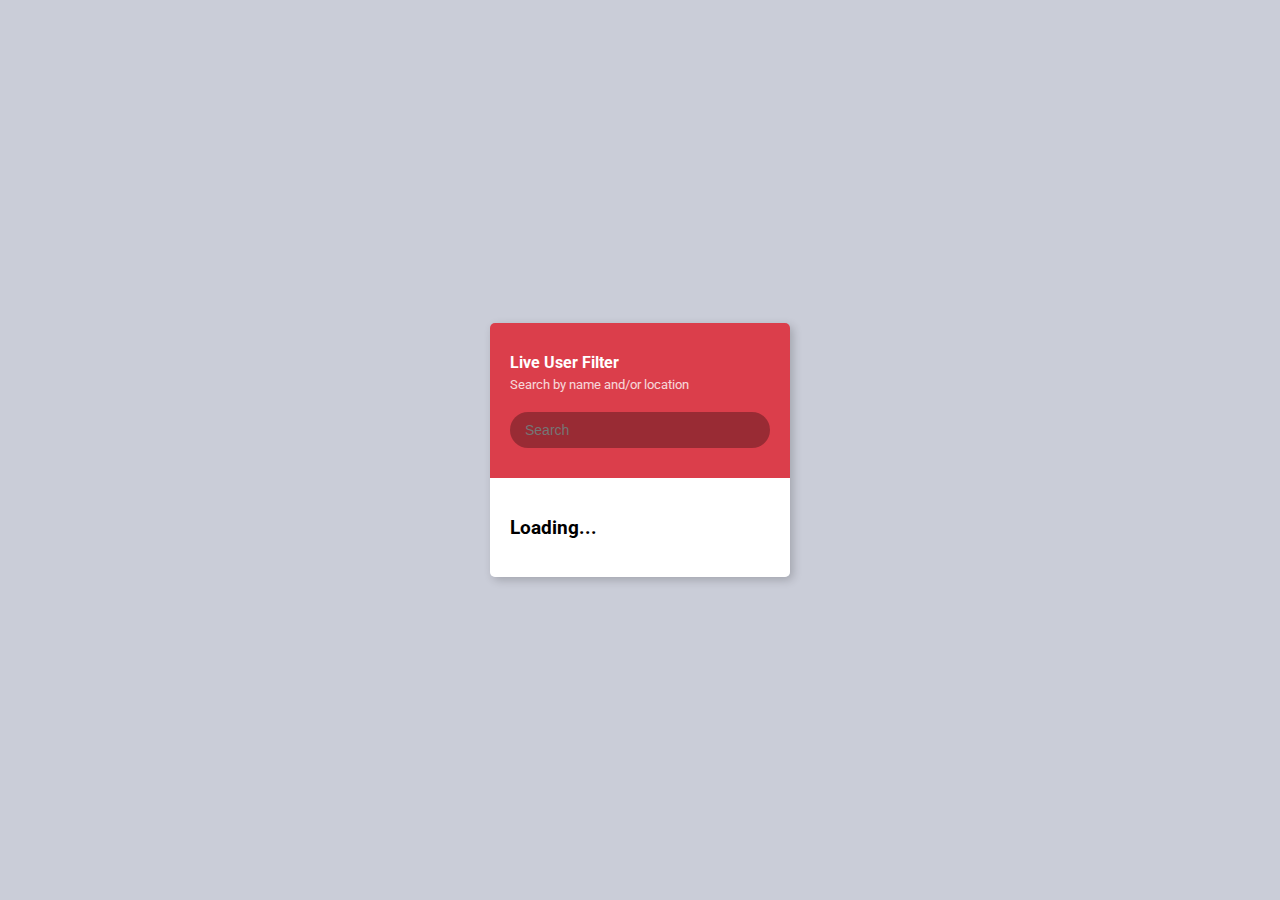
<file: [04] Live filter/index.html>
<!DOCTYPE html>
<html lang="en">
<head>
  <meta charset="UTF-8">
  <meta http-equiv="X-UA-Compatible" content="IE=edge">
  <meta name="viewport" content="width=device-width, initial-scale=1.0">
  <title>Live filter</title>
  <!-- CSS style sheet -->
  <link rel="stylesheet" href="./style.css">
</head>
<body>

  <!-- Container -->
  <div class="container">

    <!-- Header of the search -->
    <header class="header">
      <h4 class="title">
        Live User Filter
      </h4>
      <small class="subtitle">
        Search by name and/or location
      </small>
      <input type="text" id="filter" placeholder="Search">
    </header>

    <!-- results Section -->
    <ul id="result" class="user-list">

      <!-- <li>
        <img src="https://randomuser.me/api/portraits/men/67.jpg" alt="jhon">
        <div class="user-info">
          <h4>John Smith</h4>
          <p>Durham, United Kingdom</p>
        </div>
      </li>
      <li>
        <img src="https://randomuser.me/api/portraits/men/67.jpg" alt="jhon">
        <div class="user-info">
          <h4>John Smith</h4>
          <p>Durham, United Kingdom</p>
        </div>
      </li>
      <li>
        <img src="https://randomuser.me/api/portraits/men/67.jpg" alt="jhon">
        <div class="user-info">
          <h4>John Smith</h4>
          <p>Durham, United Kingdom</p>
        </div>
      </li> -->
      <li>
        <h3>Loading...</h3>
      </li>

    </ul>
  </div>

  <!-- Script for the functionality -->
  <script src="./script.js"></script>
</body>
</html>
</file>
<file: [04] Live filter/style.css>
@import url('https://fonts.googleapis.com/css2?family=Roboto:wght@400;700&display=swap');

* {
  box-sizing: border-box;
}

body {
  background-color: #cacdd8;
  font-family: 'Roboto', sans-serif;
  display: flex;
  align-items: center;
  justify-content: center;
  height: 100vh;
  overflow: hidden;
  margin: 0;
}

.container {
  border-radius: 5px;
  box-shadow: 3px 3px 10px rgba(0, 0, 0, 0.2);
  overflow: hidden;
  width: 300px;
}

.title {
  margin: 0;
}

.subtitle {
  display: inline-block;
  margin: 5px 0 20px;
  opacity: 0.8;
}

.header {
  background-color: #db3e4b;
  color: #fff;
  padding: 30px 20px;
}

.header input {
  background-color: rgba(0, 0, 0, 0.3);
  border: 0;
  border-radius: 50px;
  color: #fff;
  font-size: 14px;
  padding: 10px 15px;
  width: 100%;
}

.header input:focus {
  outline: none;
}

.user-list {
  background-color: #fff;
  list-style-type: none;
  margin: 0;
  padding: 0;
  max-height: 400px;
  overflow-y: auto;
}

.user-list li {
  display: flex;
  padding: 20px;
}

.user-list img {
  border-radius: 50%;
  object-fit: cover;
  height: 50px;
  width: 50px;
}

.user-list .user-info {
  margin-left: 10px;
}

.user-list .user-info h4 {
  margin: 0 0 10px;

}

.user-list .user-info p {
  font-size: 12px;
}

.user-list li:not(:last-of-type) {
  border-bottom: 1px solid #eee;
}

.user-list li.hide {
  display: none;
}

.user-list li:hover {
  cursor: pointer;
  background-color: #EEE8FF;
}
</file>
